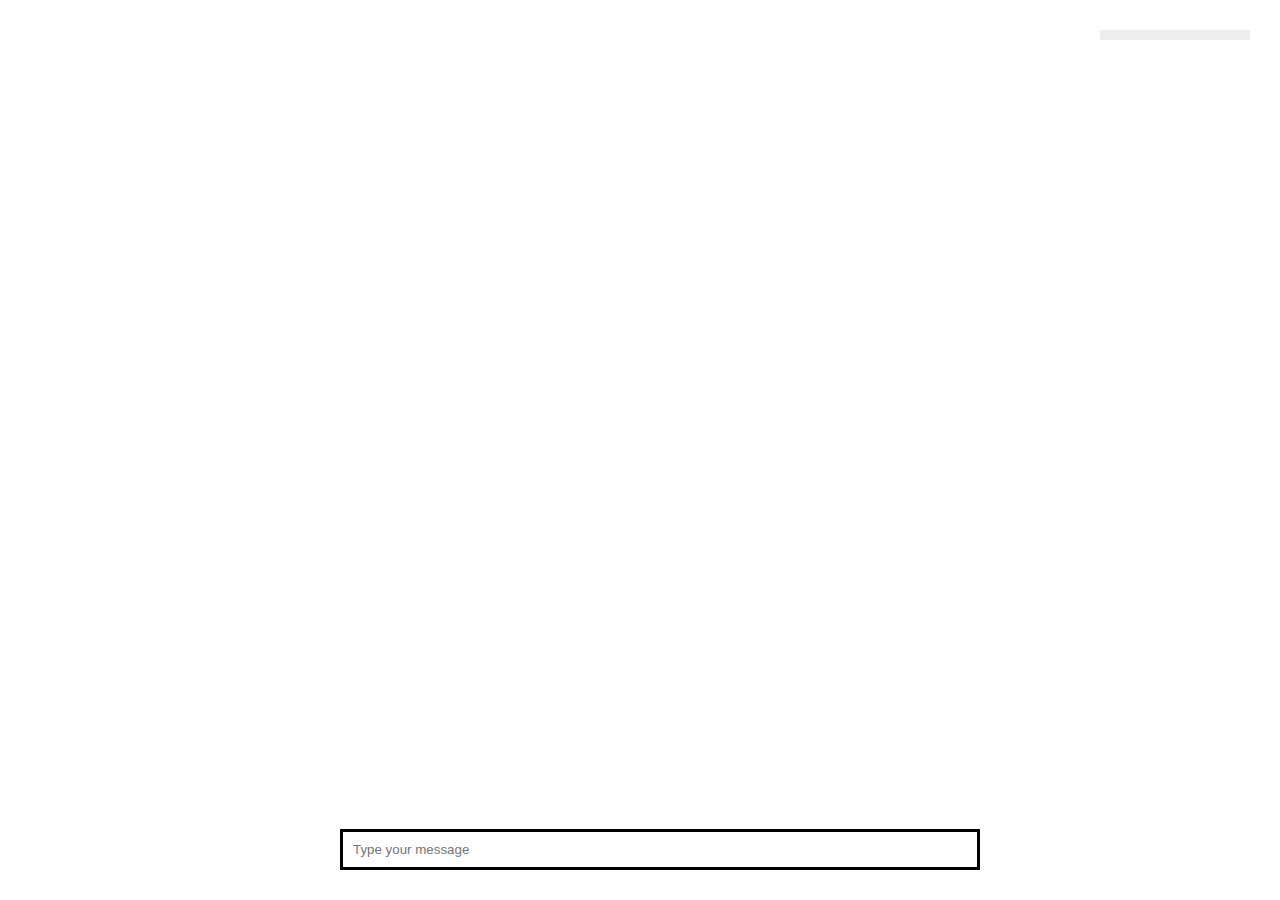
<file: target/classes/public/index.html>
<!DOCTYPE html>
<html lang="en">
<link rel="stylesheet" href="css/index.css">
<head>
    <meta charset="UTF-8">
    <title>ChatApp</title>
</head>
<body>
<div class="center">
    <div id="chatControls">
        <div id="chat"></div>

        <ul id="userlist"> <!-- Built by JS --> </ul>
    </div>
    <input id="message" placeholder="Type your message">
    <script src="index.js"></script>
</div>
</body>
</html>
</file>
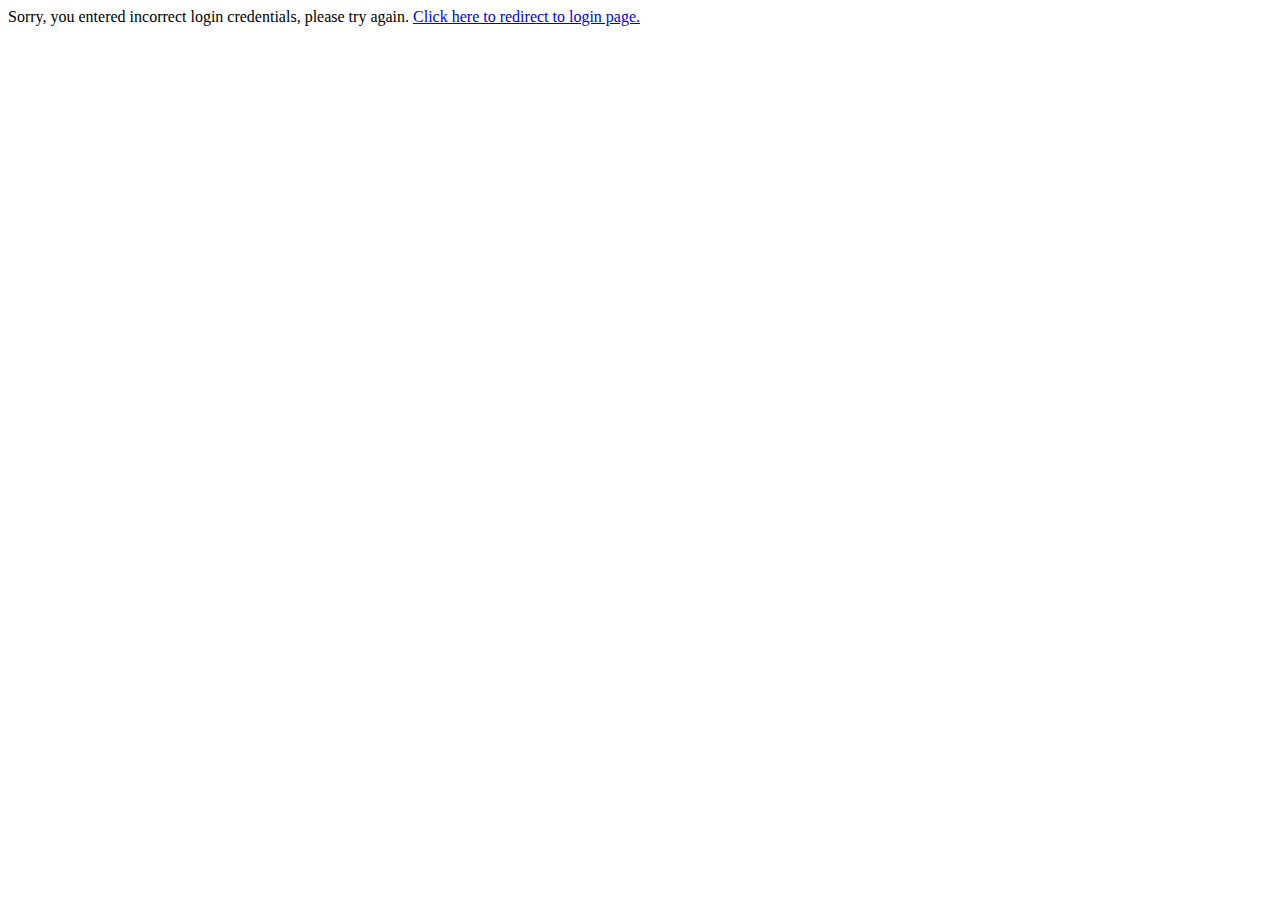
<file: target/classes/public/incorrectLogin.html>
<!DOCTYPE html>
<html lang="en">
<head>
    <meta charset="UTF-8">
    <title>Incorrect Login</title>
</head>
<body>
        Sorry, you entered incorrect login credentials, please try again.
        <a href="login/login.html"> Click here to redirect to login page. </a>
</body>
</html>
</file>
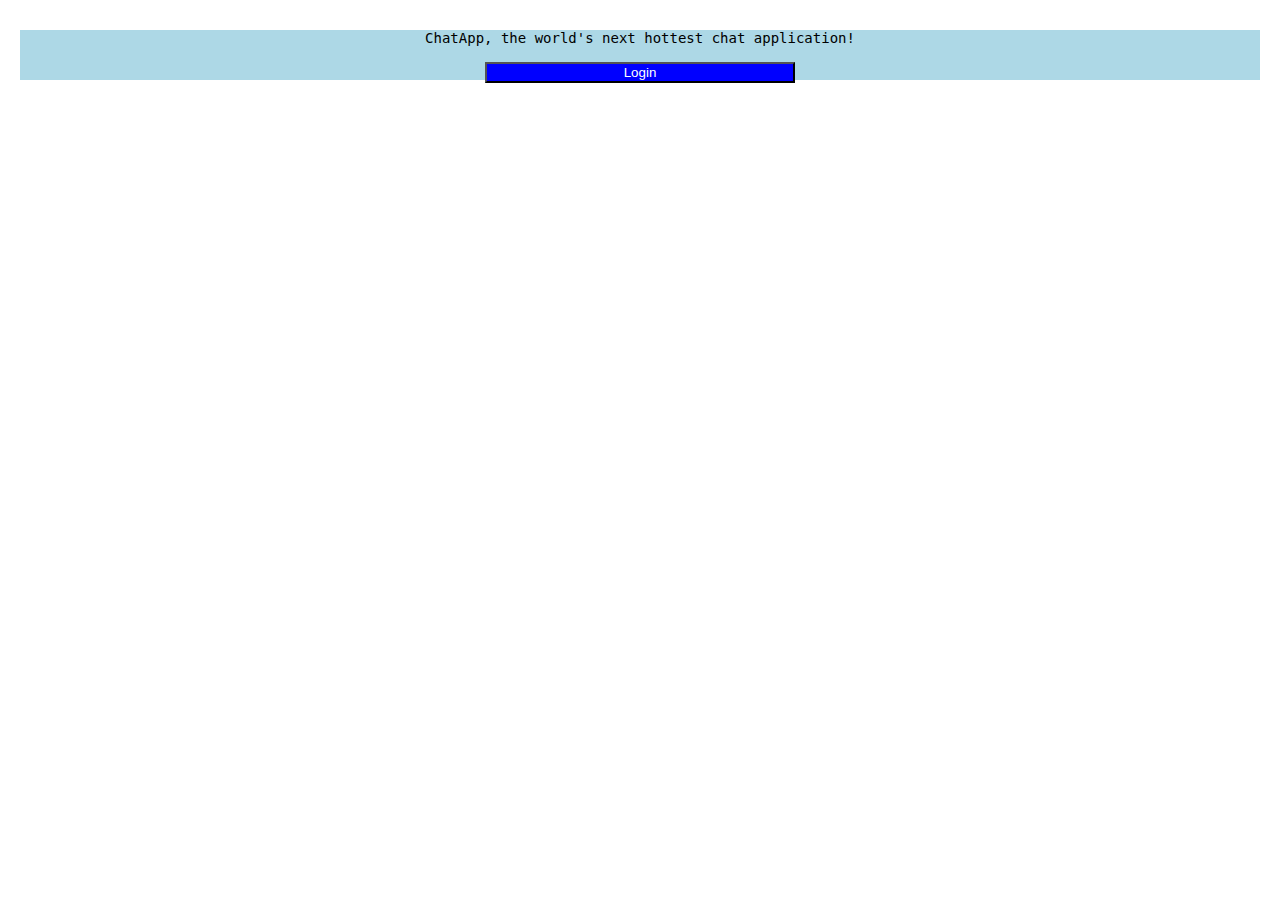
<file: target/classes/public/login/login.html>
<!DOCTYPE html>
<html lang="en">
<head>
    <meta charset="UTF-8">
    <title>Login Page</title>
    <link rel="stylesheet" href="../css/index.css">
</head>
<body>
<div id="banner">
    ChatApp, the world's next hottest chat application! <br><br>
    <!-- Button to open the modal login form -->
    <button id="modal-login">Login</button>
</div>
<!-- The Modal -->
<div id="id01" class="modal">
  <span id="close" title="Close Modal">&times;</span>

    <div class="center">
    <form class="modal-content animate" action="/login" method="post">
        Login to Your Account<br>
        <input name="username" placeholder="Enter your username">
        <input name="password"  placeholder="Enter your password">
        <button id="submit">Login</button>
        <label>
            <input type="checkbox" checked="checked" name="remember"> Remember me
        </label>
        <div class="container" style="background-color:#f1f1f1">
            <button type="button" id="cancelbtn">Cancel</button>
            <span class="psw">Forgot <a href="#">password?</a></span>
        </div>
        <p>If you're not registered, <a href="../register/register.html">register now</a></p>
    </form>
    </div>
</div>
</body>
<script src="login.js"></script>
</html>
</file>
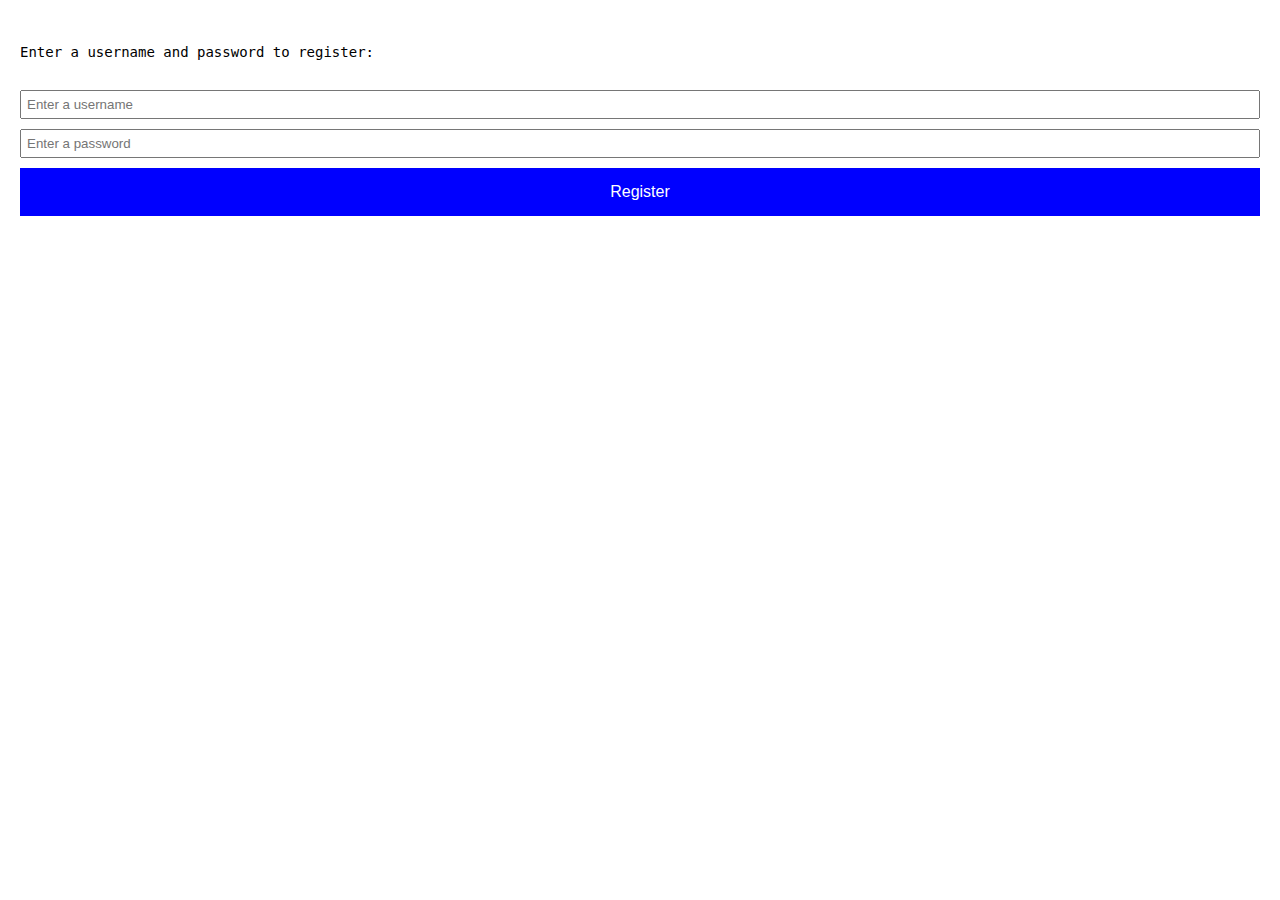
<file: target/classes/public/register/register.html>
<!DOCTYPE html>
<html lang="en">
<head>
    <meta charset="UTF-8">
    <title>Login Page</title>
    <link rel="stylesheet" href="../css/index.css">
</head>
<body>
<form action="/register" method="post">
    <p>Enter a username and password to register:</p>
    <br>
    <input name="username" placeholder="Enter a username">
    <input name="password" placeholder="Enter a password">
    <button id="submit">Register</button>
</form>

</body>
</html>
</file>
<file: target/classes/public/css/index.css>
#banner {
    background: lightblue;
    width: 100%;
    height: 50px;
    margin: auto;
    text-align: center;
}
#modal-login {
    margin: auto;
    text-align: center;
    color: white;
    background: blue;
    width: 25%;
}

/* The Modal (background) */
.modal {
    display: none; /* Hidden by default */
    position: fixed; /* Stay in place */
    z-index: 1; /* Sit on top */
    left: 0;
    top: 0;
    width: 100%; /* Full width */
    height: 100%; /* Full height */
    overflow: auto; /* Enable scroll if needed */
    background-color: rgb(0,0,0); /* Fallback color */
    background-color: rgba(0,0,0,0.4); /* Black w/ opacity */
    padding-top: 60px;
}

/* Modal Content/Box */
.modal-content {
    background-color: #fefefe;
    margin: 5px auto; /* 15% from the top and centered */
    border: 1px solid #888;
    width: 80%; /* Could be more or less, depending on screen size */
}

/* The Close Button */
.close {
    /* Position it in the top right corner outside of the modal */
    position: absolute;
    right: 25px;
    top: 0;
    color: #000;
    font-size: 35px;
    font-weight: bold;
}

/* Close button on hover */
.close:hover,
.close:focus {
    color: red;
    cursor: pointer;
}

/* Add Zoom Animation */
.animate {
    -webkit-animation: animatezoom 0.6s;
    animation: animatezoom 0.6s
}

@-webkit-keyframes animatezoom {
    from {-webkit-transform: scale(0)}
    to {-webkit-transform: scale(1)}
}

@keyframes animatezoom {
    from {transform: scale(0)}
    to {transform: scale(1)}
}

.selected {
    background: yellow;
}

#submit {
    background-color: blue;
    border: none;
    color: white;
    padding: 15px 32px;
    text-align: center;
    text-decoration: none;
    display: inline-block;
    font-size: 16px;
}

.center {
    margin: auto;
    width: 50%;
    padding: 10px;
}

* {
    box-sizing: border-box;
}

body {
    font: 14px monospace;
    margin: 0 auto;
    padding: 30px 20px;
}

h1 {
    font: 20px "Source Code Pro";
}

input {
    width: 100%;
    padding: 5px;
    margin-bottom: 10px;
}

button {
    float: bottom;
    width: 100%;
}

li {
    margin: 5px 0;
}

#chatControls  {
    overflow: auto;
}

#message {
    position: absolute;
    margin: auto;
    width: 50%;
    border: 3px solid black;
    bottom: 30px;
    padding: 10px;
}

#userlist {
    position: absolute;
    list-style: none;
    margin: 0 0 250px 250px;
    background: #eee;
    padding: 5px 10px;
    width: 150px;
    top: 30px;
    right: 30px;
}

#chat {
    width: 100%;
    overflow: auto;
}

#chat p {
    margin: auto;
    font-weight: 300;
    width:50%;
}

#chat .timestamp {
    position: absolute;
    top: 10px;
    right: 10px;
    font-size: 12px;
}

#chat article {
    background: #eee;
    padding: 10px;
    margin: 10px 0;
    border-left: 5px solid #aaa;
    position: relative;
    word-wrap: break-word;
}

#chat article:first-of-type {
    background: #c9edc3;
    border-left-color: #74a377;
    animation: enter .2s 1;
}

@keyframes enter {
    from { transform: none; }
    50% { transform: scale(1.05); }
    to { transform: none; }
}
</file>
